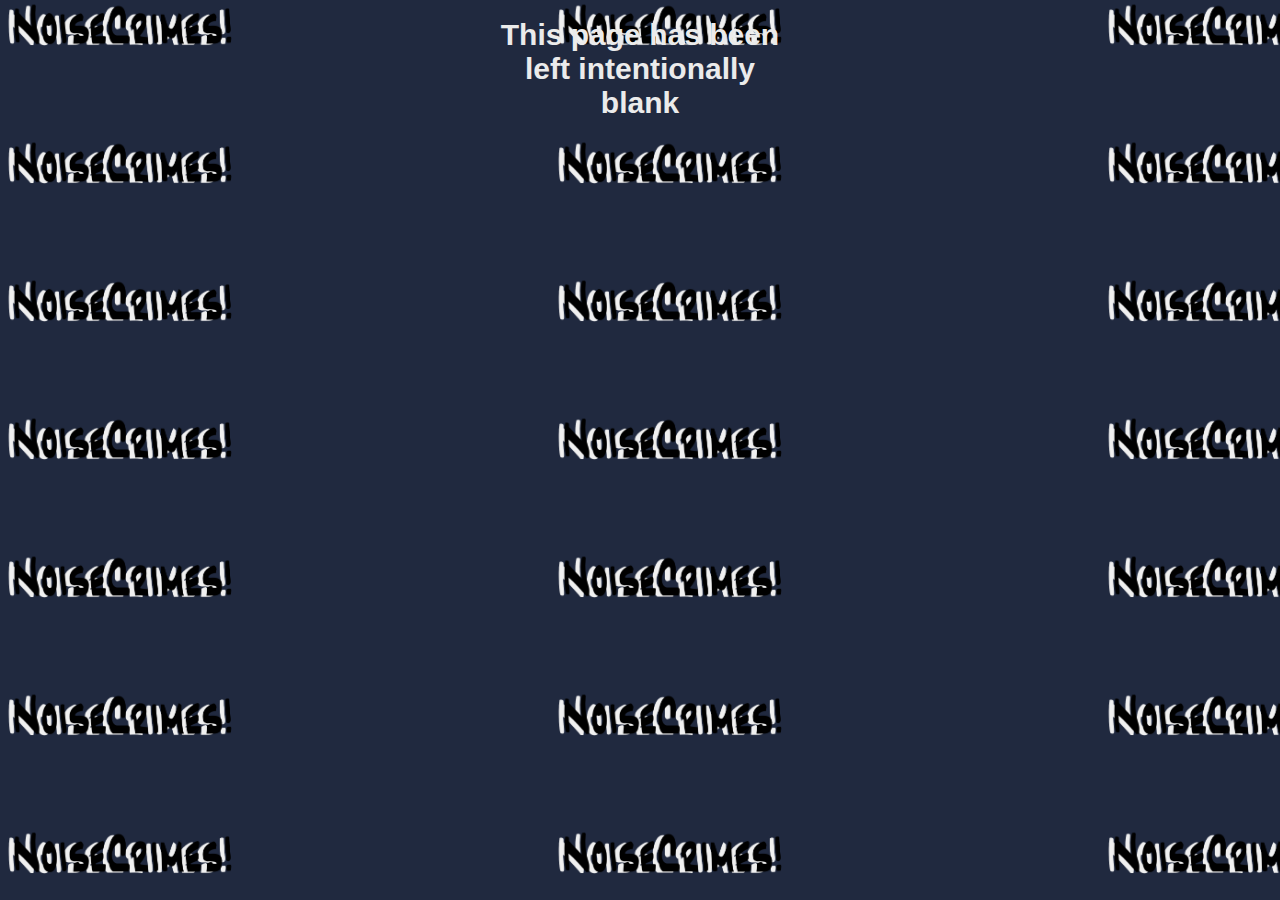
<file: Tickets.html>
<!DOCTYPE html>
<html lang = "en">
<meta charset="UTF-8">
  <head>
    <title>Tickets</title>
    <link rel="stylesheet" type="text/css" href="Site.css">
  </head>
<body>
<h3>This page has been left intentionally blank</h3>
  </body>
</file>
<file: Site.css>
h1{
text-align: center;
font-family: Helvetica, Arial, Sans-Serif;
width: 300px;
background-color: #010308;
padding: 15px;
margin: auto;
font-size: 60px;
color: #ebebeb;
}
h2{
  width: auto;
  height: 150px;
  margin-left: auto;
}
h3{
text-align: center;
font-family: Helvetica, Arial, Sans-Serif;
width: 300px;
margin: auto;
font-size: 30px;
padding: 10px;
color: #ebebeb;
}
p{
  color: #ebeaeb;
  width: 700px;
  margin: auto;
  font-size: 20px;
  padding: 10px;
}
h4{
  width: 100px;
  height: 700px;
}
img{
  width: 1195px;
  height: 300px;
}
div{
text-align: center;
font-family: Helvetica, Arial, Sans-Serif;
max-width: 5000px;
background:rgba(10, 10, 10,0.5);
padding: 10px;
margin: auto;
}
a{
text-decoration-color: #E4832C;
text-emphasis-color: #9F5224;
text-align: center;
font-family: Helvetica, Arial, Sans-Serif;
width: 300px;
background-color: #FAE1B9;
padding: 10px;
align-content: center;
font-size: 40px;
margin-left: auto;
}
body {
 background-image: url("NCLogo.png");
 background-size: contain;
 background-color: #20293F;
}
</file>
